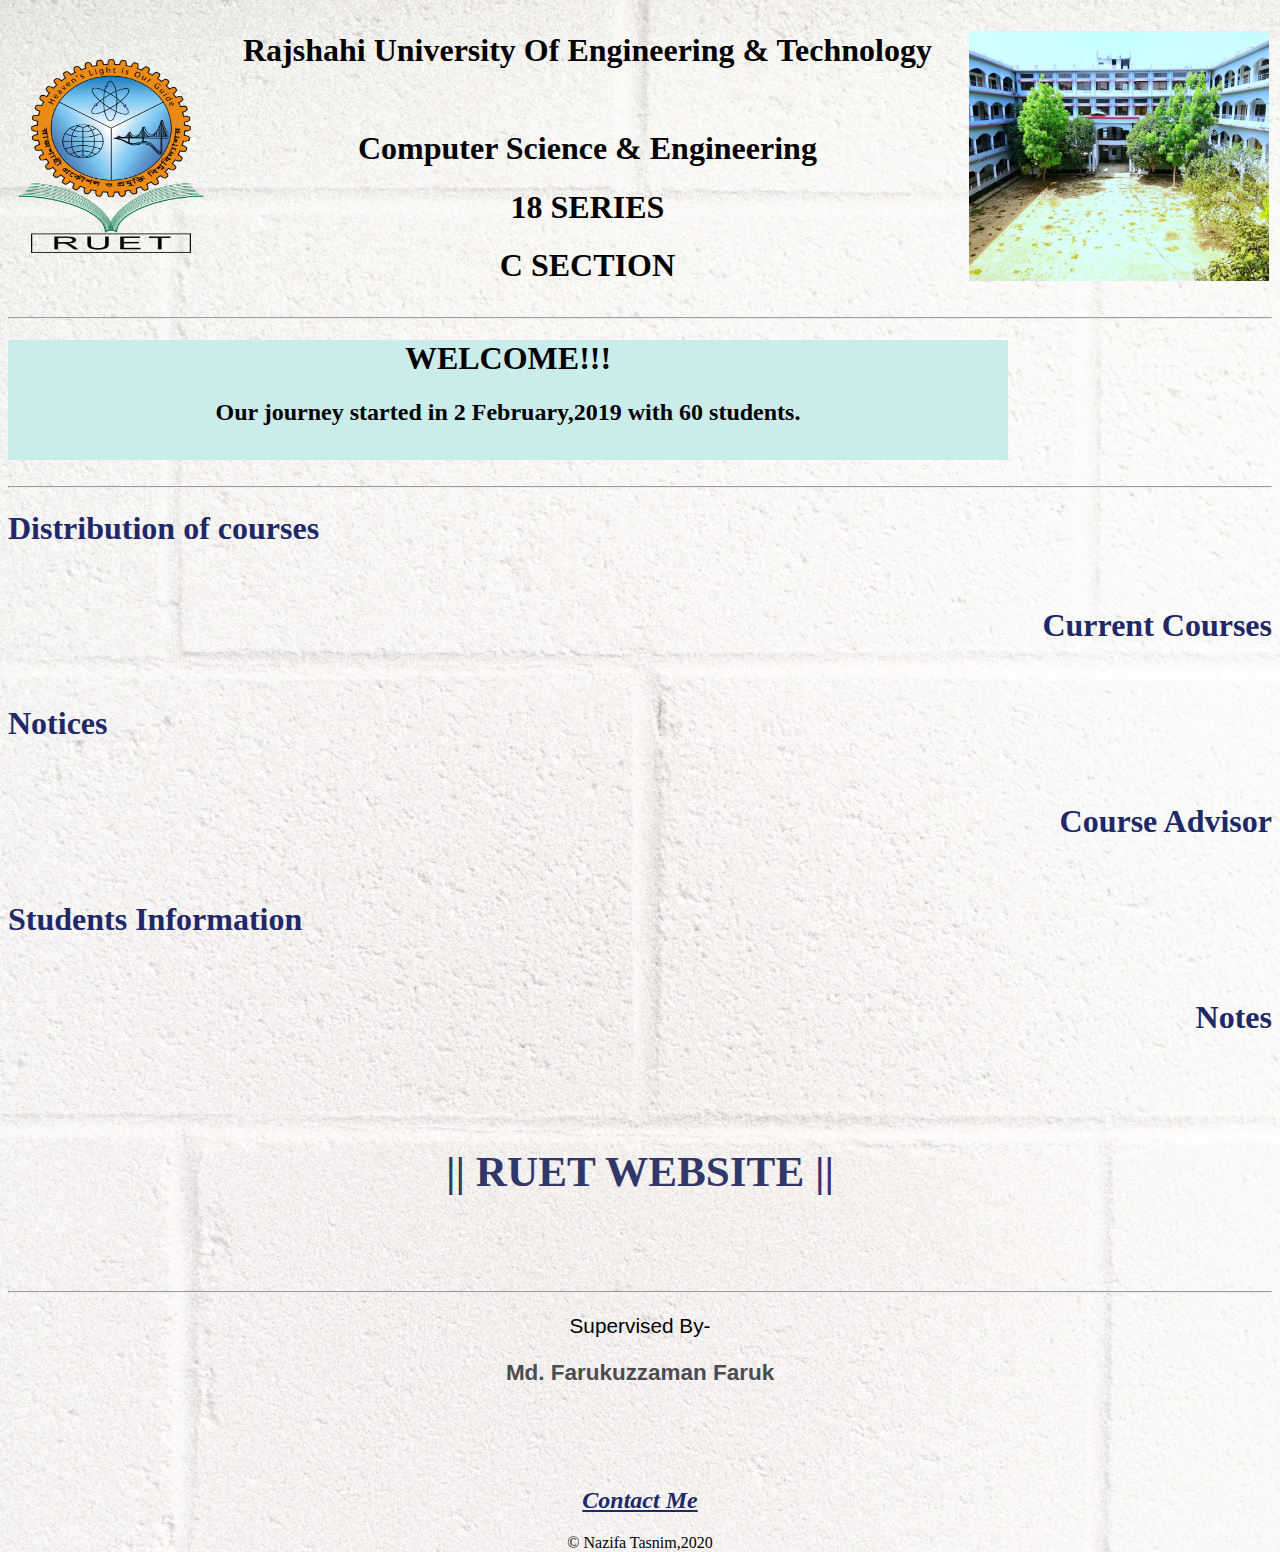
<file: index.html>
<!DOCTYPE html>
<html lang="en" dir="ltr">

<head>

  <meta charset="utf-8">
  <title>Site of Section-C</title>
  <link rel="stylesheet" href="css/styles.css">

</head>

<body class="bodyofindex">
  <table style="margin-left: auto;
    margin-right: auto;
    width:100%;">
    <tr>
      <td>
        <img src="ruetlogo.jpg" width="200" height="200" alt="RuetLogo">
      </td>
      <td>
        <h1 style="text-align:center;">Rajshahi University Of Engineering & Technology</h1><br>
        <h1 style="text-align:center;">Computer Science & Engineering</h1>
        <h1 style="text-align:center;">18 SERIES</h1>
        <h1 style="text-align:center;">C SECTION</h1>

      </td>
      <td style="text-align:right;">
        <img src="csebuilding.jpeg" width="300" height="250" alt="CseBuilding">
      </td>
    </tr>
  </table>

  <hr>
  <div class="first" id="welcome">


    <p>
    <h1 style="text-align:center;">WELCOME!!!</h1>
    </p>
    <p>
    <h2 style="text-align:center;">Our journey started in 2 February,2019 with 60 students.</h2>
    </p>
  </div>
  <br>


  <hr>

  <a class="button1" href="distribution of courses.html">
    <h1 style="font-size:200%;text-align:left;">Distribution of courses</h1>
  </a>

  <br>



  <a class="button2" href="currentcourses.html">
    <h1 style="text-align:right;">Current Courses</h1>
  </a>

  <br>


  <a class="button3" href="notices.html">
    <h1 style="text-align:left;">Notices</h1>
  </a>

  <br>

  <div>
    <a class="button4" href="courseadvisorinfo.html">
      <h1 style="text-align:right;">Course Advisor</h1>

  </div>
  <br>


  <a class="button5" href="studentsinfo.html">
    <h1 style="text-align:left;">Students Information</h1>
  </a>

  <br>


  <a class="button6" href="notes.html">
    <h1 style="text-align:right;">Notes</h1>
  </a>

  <br>
  <br>
  <br>



  <a class="button8" href="https://www.ruet.ac.bd/">
    <h2 style="text-align:center;"><b>|| RUET WEBSITE ||</b></h2>
  </a>
  <br>
  <br>
  <hr>
  <p class="func1">Supervised By-</p>
  <a class="func2" href="https://www.ruet.ac.bd/farukuzzaman">
    <h3><b>Md. Farukuzzaman Faruk</b></h3>
  </a>
  <br>
  <br>
  <br>
  <a class="button7" href="contactme.html">
    <h2 style="text-align:center;"><i>Contact Me</i></h2>
  </a>
  <p style="text-align:center;">&#169; Nazifa Tasnim,2020</p>
</body>

</html>
</file>
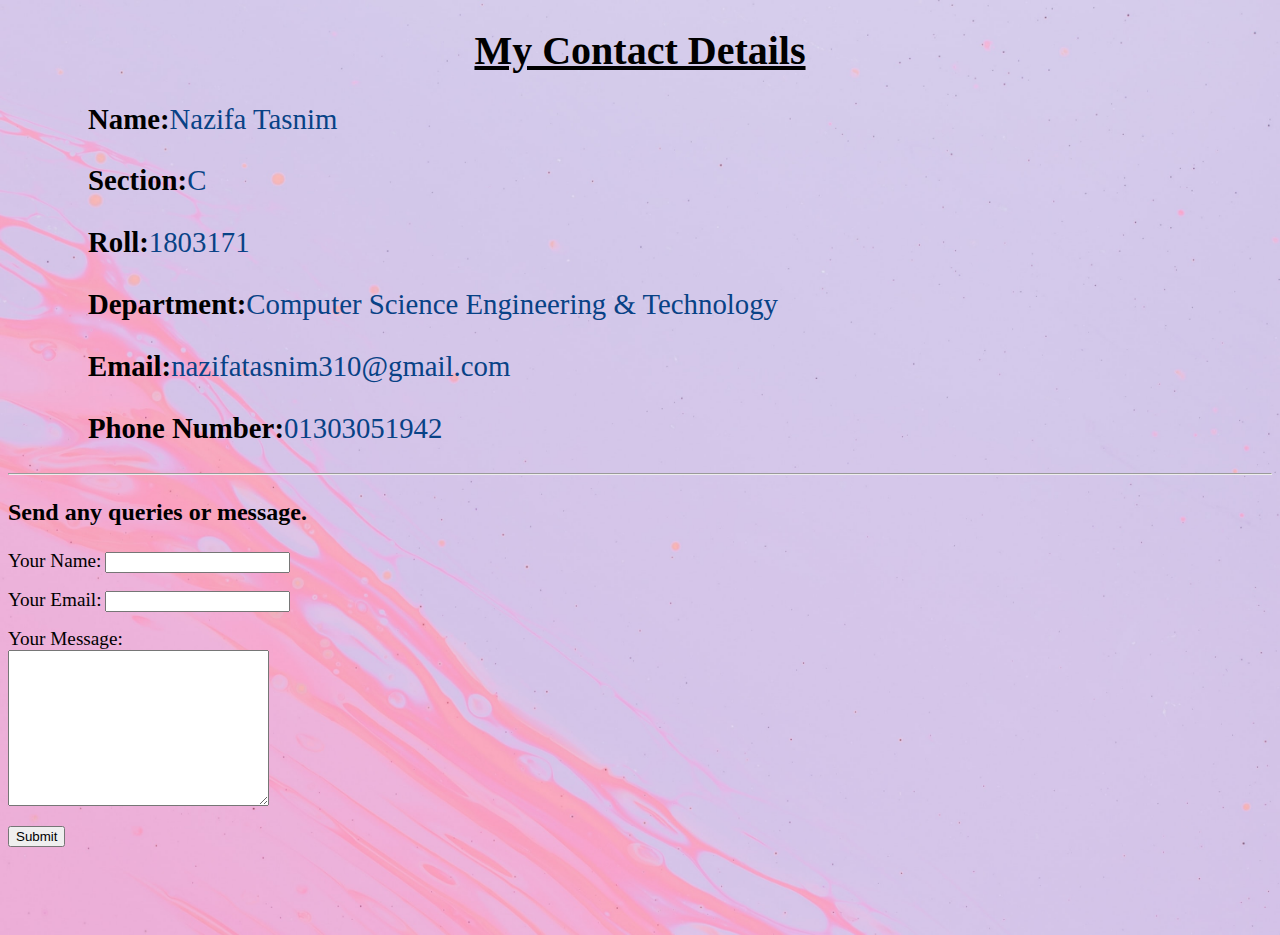
<file: contactme.html>
<!DOCTYPE html>
<html lang="en" dir="ltr">

<head>
  <meta charset="utf-8">
  <title>Contact me</title>
  <link rel="stylesheet" href="css/styles.css">
</head>

<body class="bodyofcontactme">
  <h1 style="text-align:center;font-size:250%;text-decoration:underline;">My Contact Details</h1>
  <ul>
    <ol>
      <p style="font-size:180%;"><b>Name:</b><span class="namecolor">Nazifa Tasnim</span></p>
      <p style="font-size:180%;"><b>Section:</b><span class="seccolor">C</span></p>
      <p style="font-size:180%;"><b>Roll:</b><span class="rollcolor">1803171</span></p>
      <p style="font-size:180%;"><b>Department:</b><span class="depcolor">Computer Science Engineering & Technology</span></p>
      <p style="font-size:180%;"><b>Email:</b><span class="mailcolor">nazifatasnim310@gmail.com</span></p>
      <p style="font-size:180%;"><b>Phone Number:</b><span class="numbercolor">01303051942</span></p>


    </ol>
  </ul>
  <hr>
  <p style="font-size:150%;"><b>Send any queries or message.</b></p>
  <form action="mailto:nazifatasnim310@gmail.com" method="post" enctype="text/plain">
    <p> <label style="font-size:120%;">Your Name:</label>
      <input type="text" name="yourname" value=""><br>
    </p>
    <p> <label style="font-size:120%;">Your Email:</label>
      <input type="email" name="yourmail" value=""><br>
    </p>
    <p><label style="font-size:120%;">Your Message:</label><br>

      <textarea name="yourmessage" rows="10" cols="30"></textarea>
    </p>
    <input type="submit" name="">
  </form>
  <br>
  <br>
  <br>
</body>

</html>
</file>
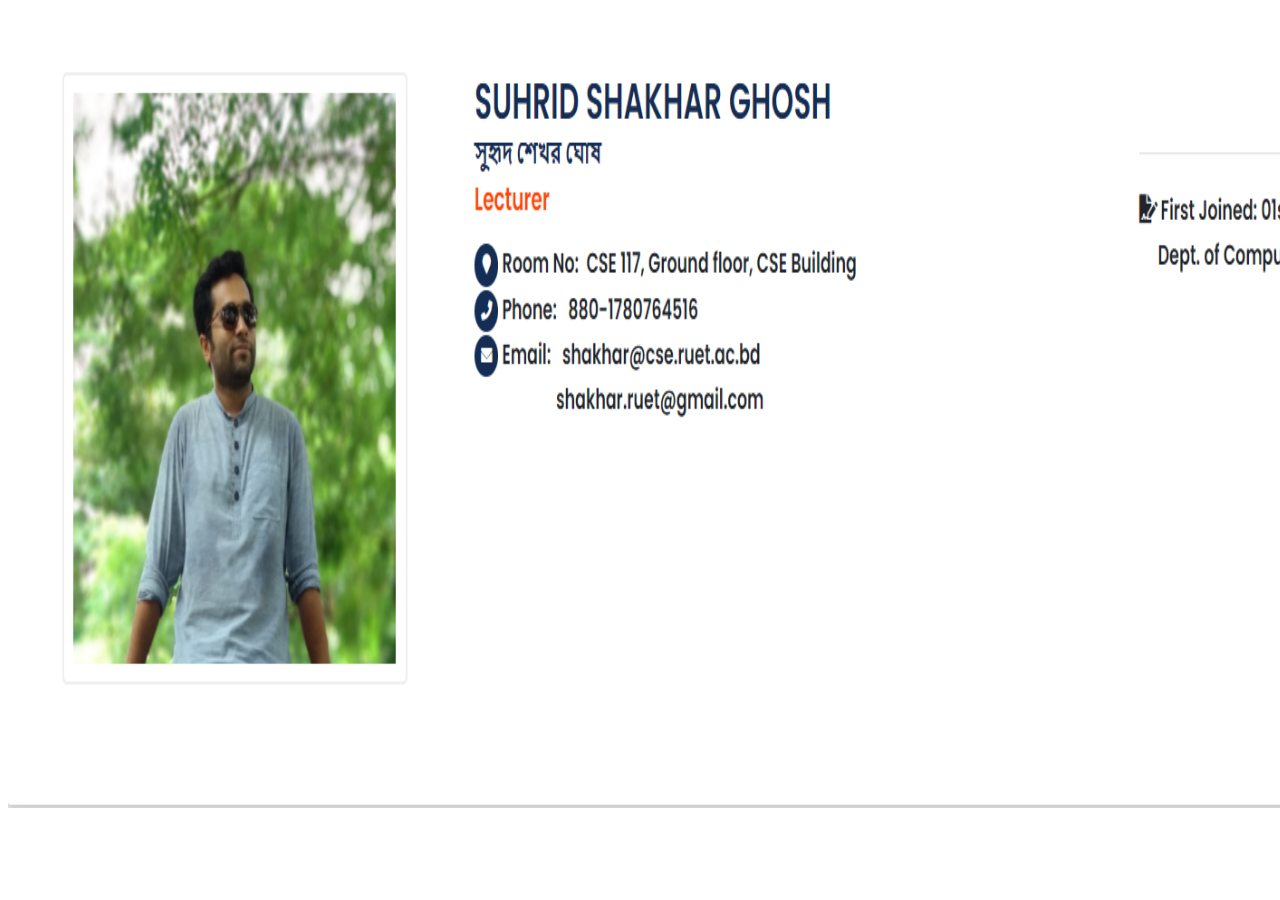
<file: courseadvisorinfo.html>
<!DOCTYPE html>
<html lang="en" dir="ltr">
  <head>
    <meta charset="utf-8">
    <title></title>
  </head>
  <body>
    <img src="courseadvisor.jpg" width="1500" height="800" alt="CourseAdvisor18C">
  </body>
</html>
</file>
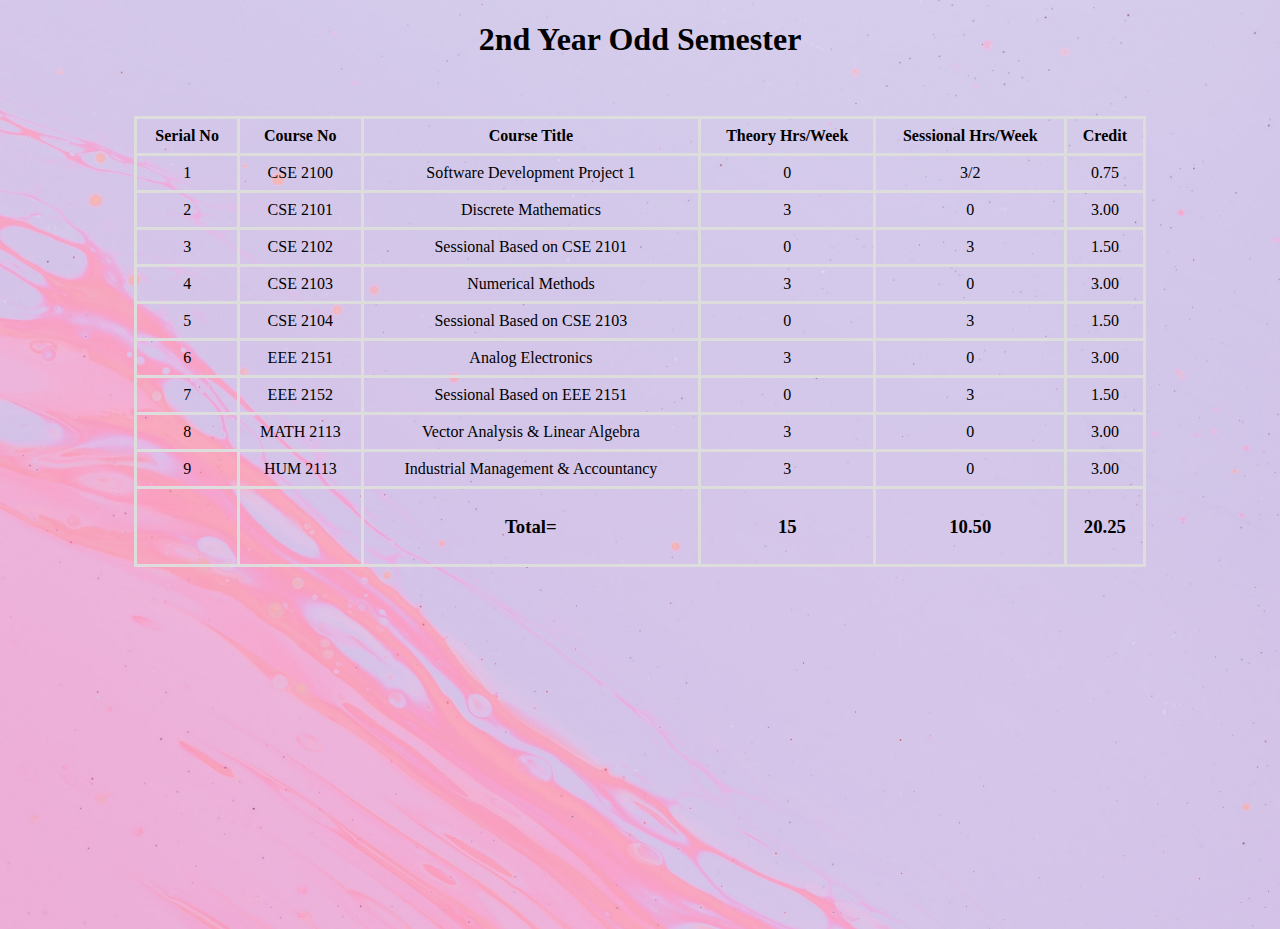
<file: currentcourses.html>
<!DOCTYPE html>
<html>
<head>
  <title>Current Courses</title>
  <link rel="stylesheet" href="css/styles.css">
<style>
table{
  border: 1px solid black;
  border-collapse: collapse;
  margin-left: auto;
  margin-right: auto;
}
th, td {
  border: 3px solid #dddddd;
  text-align: center;
  padding: 8px;
}


</style>
</head>
<body class="bodyofcurrentcourses">
  <p><h1 style="text-align:center;"><b>2nd Year Odd Semester</b></h1></p><br><br>


<table style="width:80%">
  <tr>
    <th>Serial No</th>
    <th>Course No</th>
    <th>Course Title</th>
    <th>Theory Hrs/Week</th>
    <th>Sessional Hrs/Week</th>
    <th>Credit</th>
  </tr>
  <tr>
    <td>1</td>
    <td>CSE 2100</td>
    <td>Software Development Project 1</td>
    <td>0</td>
    <td>3/2</td>
    <td>0.75</td>
  </tr>
  <tr>
    <td>2</td>
    <td>CSE 2101</td>
    <td>Discrete Mathematics</td>
    <td>3</td>
    <td>0</td>
    <td>3.00</td>
  </tr>
  <tr>
    <td>3</td>
    <td>CSE 2102</td>
    <td>Sessional Based on CSE 2101</td>
    <td>0</td>
    <td>3</td>
    <td>1.50</td>
  </tr>
  <tr>
    <td>4</td>
    <td>CSE 2103</td>
    <td>Numerical Methods</td>
    <td>3</td>
    <td>0</td>
    <td>3.00</td>
  </tr>
  <tr>
    <td>5</td>
    <td>CSE 2104</td>
    <td>Sessional Based on CSE 2103</td>
    <td>0</td>
    <td>3</td>
    <td>1.50</td>
  </tr>
  <tr>
    <td>6</td>
    <td>EEE 2151</td>
    <td>Analog Electronics</td>
    <td>3</td>
    <td>0</td>
    <td>3.00</td>
  </tr>
  <tr>
    <td>7</td>
    <td>EEE 2152</td>
    <td>Sessional Based on EEE 2151</td>
    <td>0</td>
    <td>3</td>
    <td>1.50</td>
  </tr>
  <tr>
    <td>8</td>
    <td>MATH 2113</td>
    <td>Vector Analysis & Linear Algebra</td>
    <td>3</td>
    <td>0</td>
    <td>3.00</td>
  </tr>
  <tr>
    <td>9</td>
    <td>HUM 2113</td>
    <td>Industrial Management & Accountancy</td>
    <td>3</td>
    <td>0</td>
    <td>3.00</td>
  </tr>
  <tr>
    <td></td>
    <td></td>
    <td><h3><b>Total=</b></h3></td>
    <td><h3><b>15</b></h3></td>
    <td><h3><b>10.50</b></h3></td>
    <td><h3><b>20.25</b></h3></td>
  </tr>

</table>

</body>
</html>
</file>
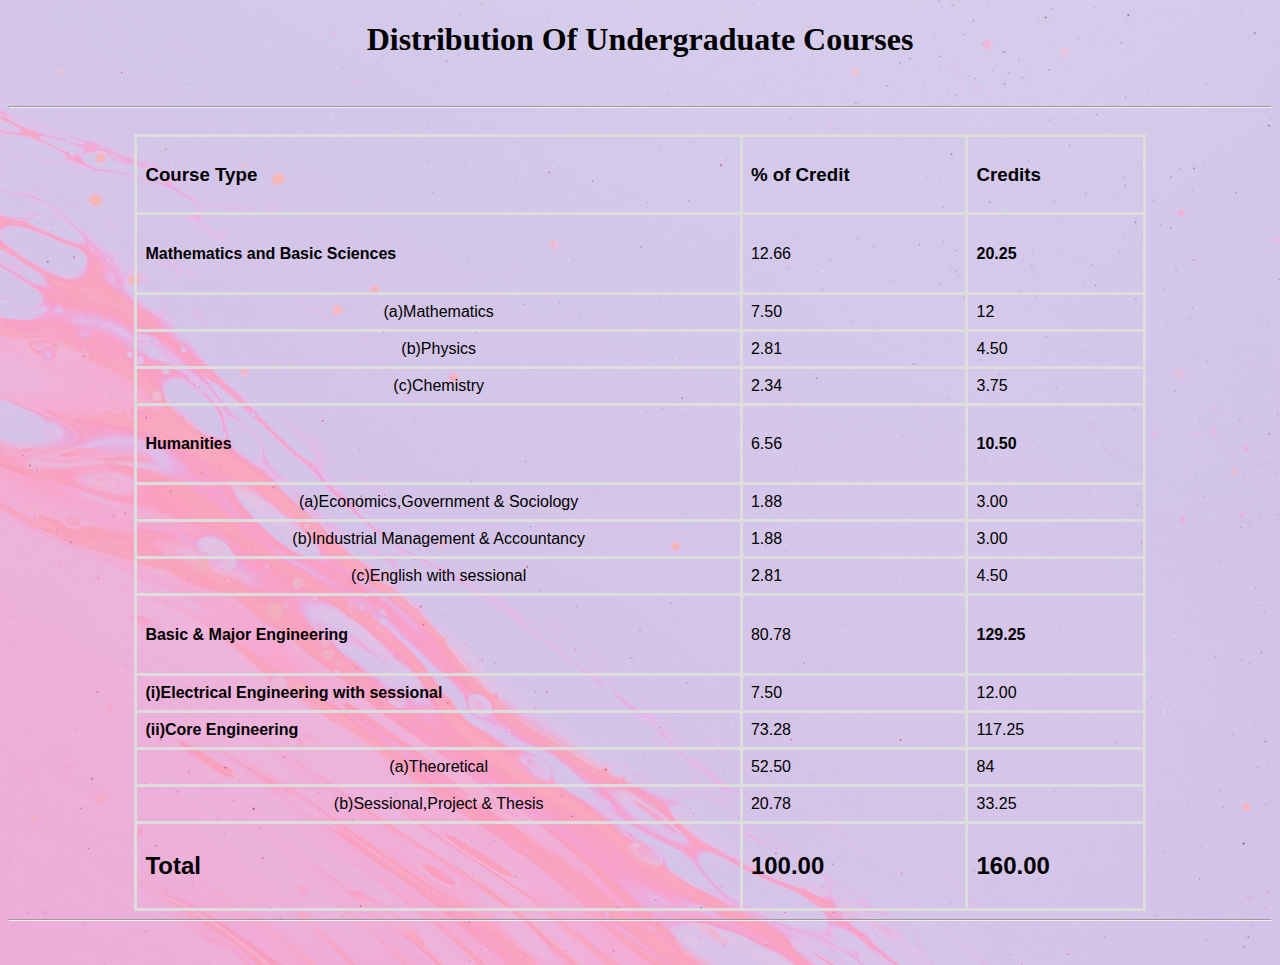
<file: distribution of courses.html>
<!DOCTYPE html>
<html>
<head>
  <title>Distribution of courses</title>
  <link rel="stylesheet" href="css/styles.css">
<style>
table{
  font-family: arial, sans-serif;
  border-collapse: collapse;
  margin-left: auto;
  margin-right: auto;
  width:80%;
}
th, td {
  border: 3px solid #dddddd;
  text-align: left;
  padding: 8px;
}

</style>
</head>
<body class="bodyofdistribution">

  <h1 style="text-align:center;">Distribution Of Undergraduate Courses</h1><br>
  <hr><br>

<table style="width:80%">
  <tr>
    <th><h3><b>Course Type</b></h3></th>
    <th><h3><b>% of Credit</b></h3></th>
    <th><h3><b>Credits</b></h3></th>
  </tr>
  <tr>
    <td><h4><b>Mathematics and Basic Sciences</b></h4></td>
    <td>12.66</td>
    <td><b>20.25</b></td>
  </tr>
  <tr>
    <td style="text-align:center;">(a)Mathematics</td>
    <td >7.50</td>
    <td>12</td>
  </tr>
  <tr>
    <td style="text-align:center;">(b)Physics</td>
    <td>2.81</td>
    <td>4.50</td>
  </tr>
  <tr>
    <td style="text-align:center;">(c)Chemistry</td>
    <td>2.34</td>
    <td>3.75</td>
  </tr>
  <tr>
    <td><h4><b>Humanities</b></h4></td>
    <td>6.56</td>
    <td><b>10.50</b></td>
  </tr>
  <tr>
    <td style="text-align:center;">(a)Economics,Government & Sociology</td>
    <td>1.88</td>
    <td>3.00</td>
  </tr>
  <tr>
    <td style="text-align:center;">(b)Industrial Management & Accountancy</td>
    <td>1.88</td>
    <td>3.00</td>
  </tr>
  <tr>
    <td style="text-align:center;">(c)English with sessional</td>
    <td>2.81</td>
    <td>4.50</td>
  </tr>
  <tr>
    <td><h4><b>Basic & Major Engineering</b></h4></td>
    <td>80.78</td>
    <td><b>129.25</b></td>
  </tr>
  <tr>
    <td><b>(i)Electrical Engineering with sessional</b></td>
    <td>7.50</td>
    <td>12.00</td>
  </tr>
  <tr>
    <td><b>(ii)Core Engineering</b></td>
    <td>73.28</td>
    <td>117.25</td>
  </tr>
  <tr>
    <td style="text-align:center;">(a)Theoretical</td>
    <td>52.50</td>
    <td>84</td>
  </tr>
  <tr>
    <td style="text-align:center;">(b)Sessional,Project & Thesis</td>
    <td>20.78</td>
    <td>33.25</td>
  </tr>
  <tr>
    <td><h2><b>Total</b></h2></td>
    <td><h2><b>100.00</b></h2></td>
    <td><h2><b>160.00</b></h2></td>
  </tr>

</table>
<hr>
<br><br>



</body>
</html>
</file>
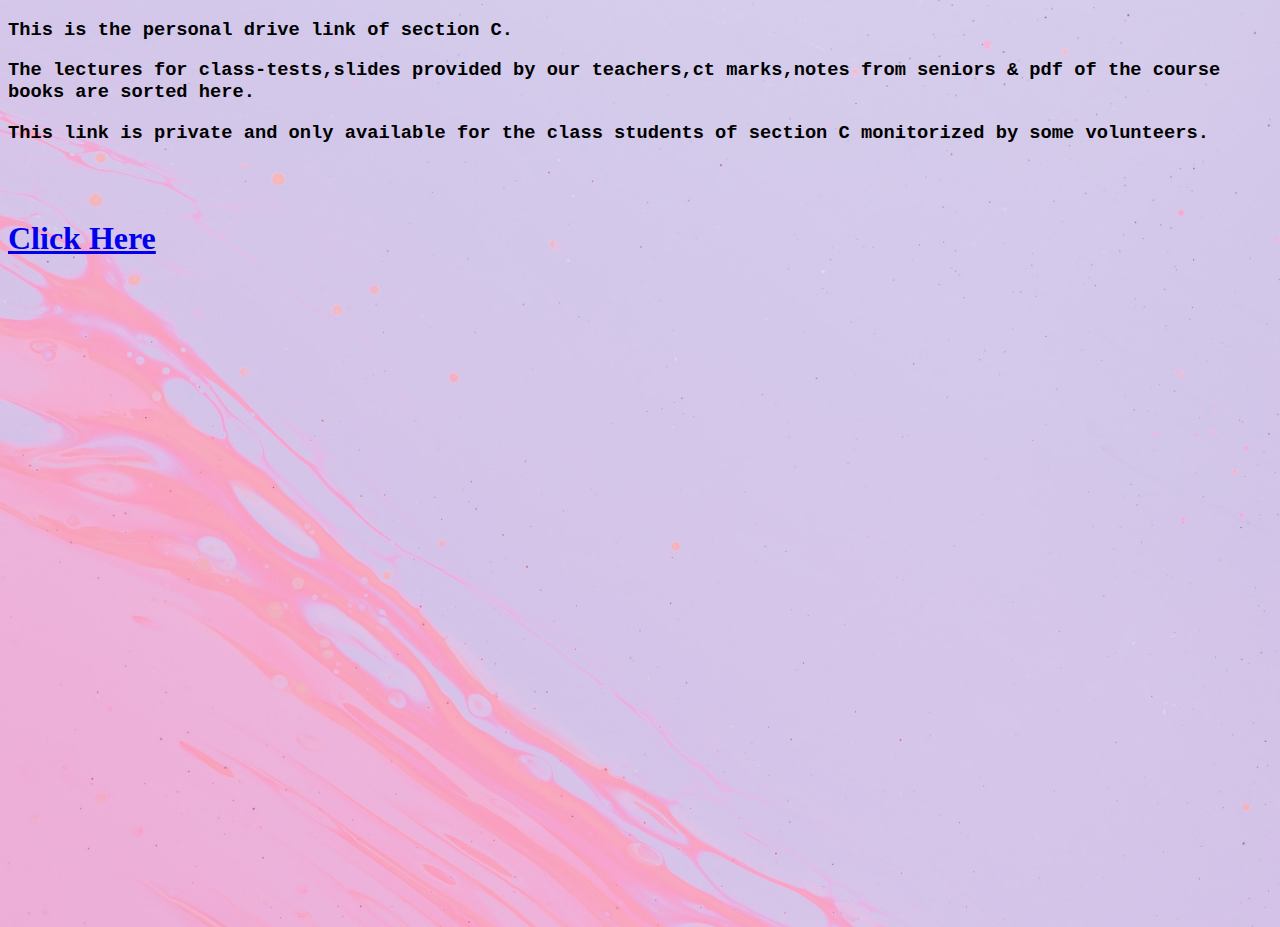
<file: notes.html>
<!DOCTYPE html>
<html lang="en" dir="ltr">
  <head>
    <meta charset="utf-8">
    <title>Notes</title>
      <link rel="stylesheet" href="css/styles.css">
  </head>
  <body class="bodyofnotes">
    <p ><h3 style="font-family:courier;">This is the personal drive link of section C.</h3></p>
  <p><h3  style="font-family:courier;">The lectures for class-tests,slides provided by our teachers,ct marks,notes from seniors & pdf of the course books are sorted here.</h3></p>
  <p><h3  style="font-family:courier;">This link is private and only available for the class students of section C monitorized by some volunteers.</h3></p><br><br>
  <a href="https://drive.google.com/drive/folders/1Did0OtzD5c0jgPsFdo3LGmhSB1QQOmFe?fbclid=IwAR37YELCPaLxNxru2FefCcpq2HBeL1OaKdppvKVM7-jkND5jh_Kw-BjFDYM"><h1>Click Here</h1></a><br>
  </body>
</html>
</file>
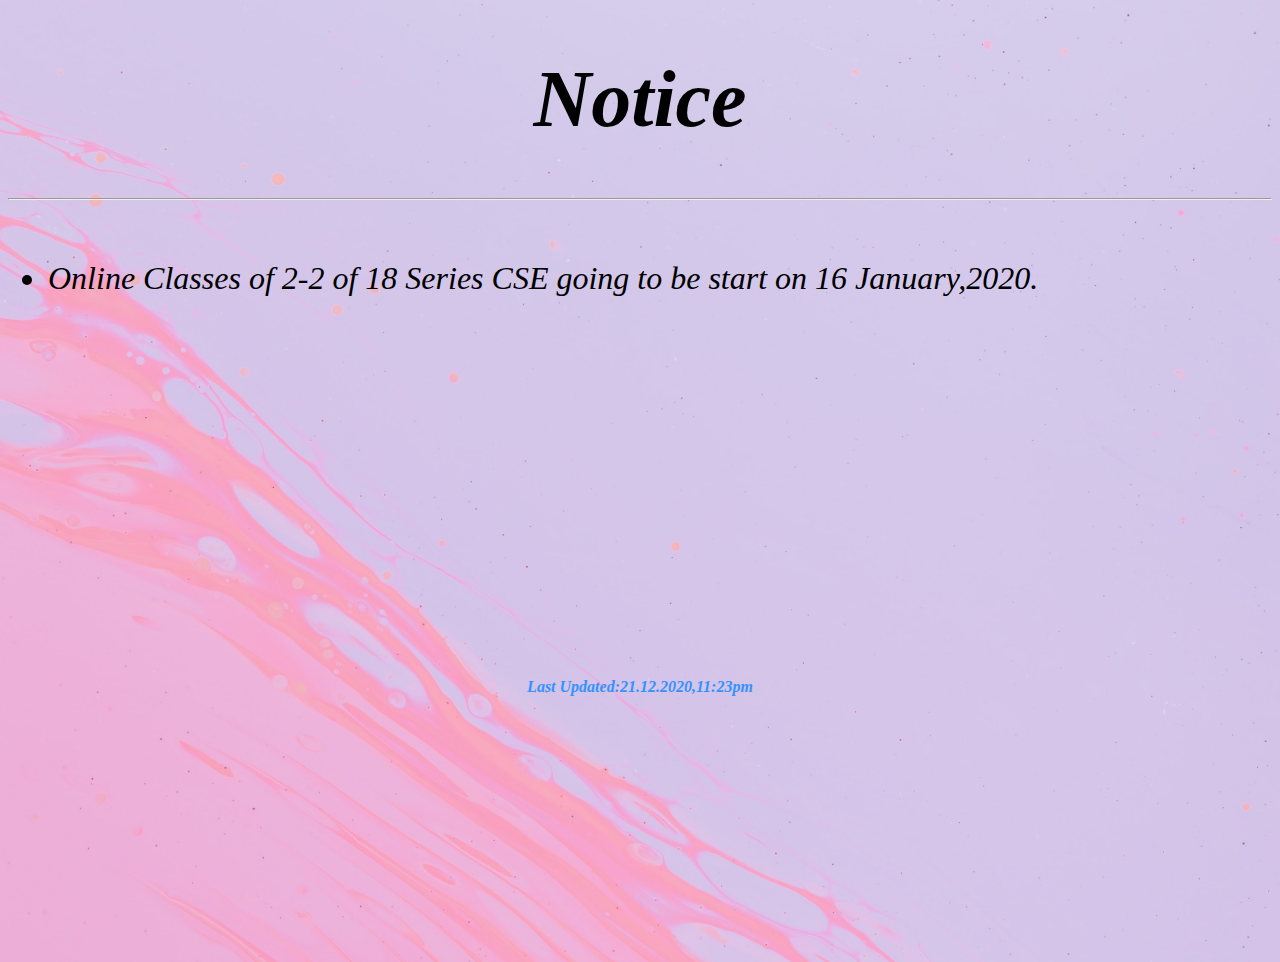
<file: notices.html>
<!DOCTYPE html>
<html lang="en" dir="ltr">
  <head>
    <meta charset="utf-8">
    <title>Notices</title>
    <link rel="stylesheet" href="css/styles.css">
  </head>
  <body class="bodyofnotices">
    <h1 style="text-align:center;font-size:500%;"><i>Notice</i></h1>
    <hr><br><br>
    <ul>
      <li style="font-size:200%;"><i>Online Classes of 2-2 of 18 Series CSE going to be start on 16 January,2020.
           </i></li><br><br><br><br><br><br><br><br><br><br><br><br><br><br><br><br><br><br><br><br>
    </ul>
    <p><h4 style="text-align:center;color:#3392FF;"><i>Last Updated:21.12.2020,11:23pm</i></h4></p>
  </body>
</html>
</file>
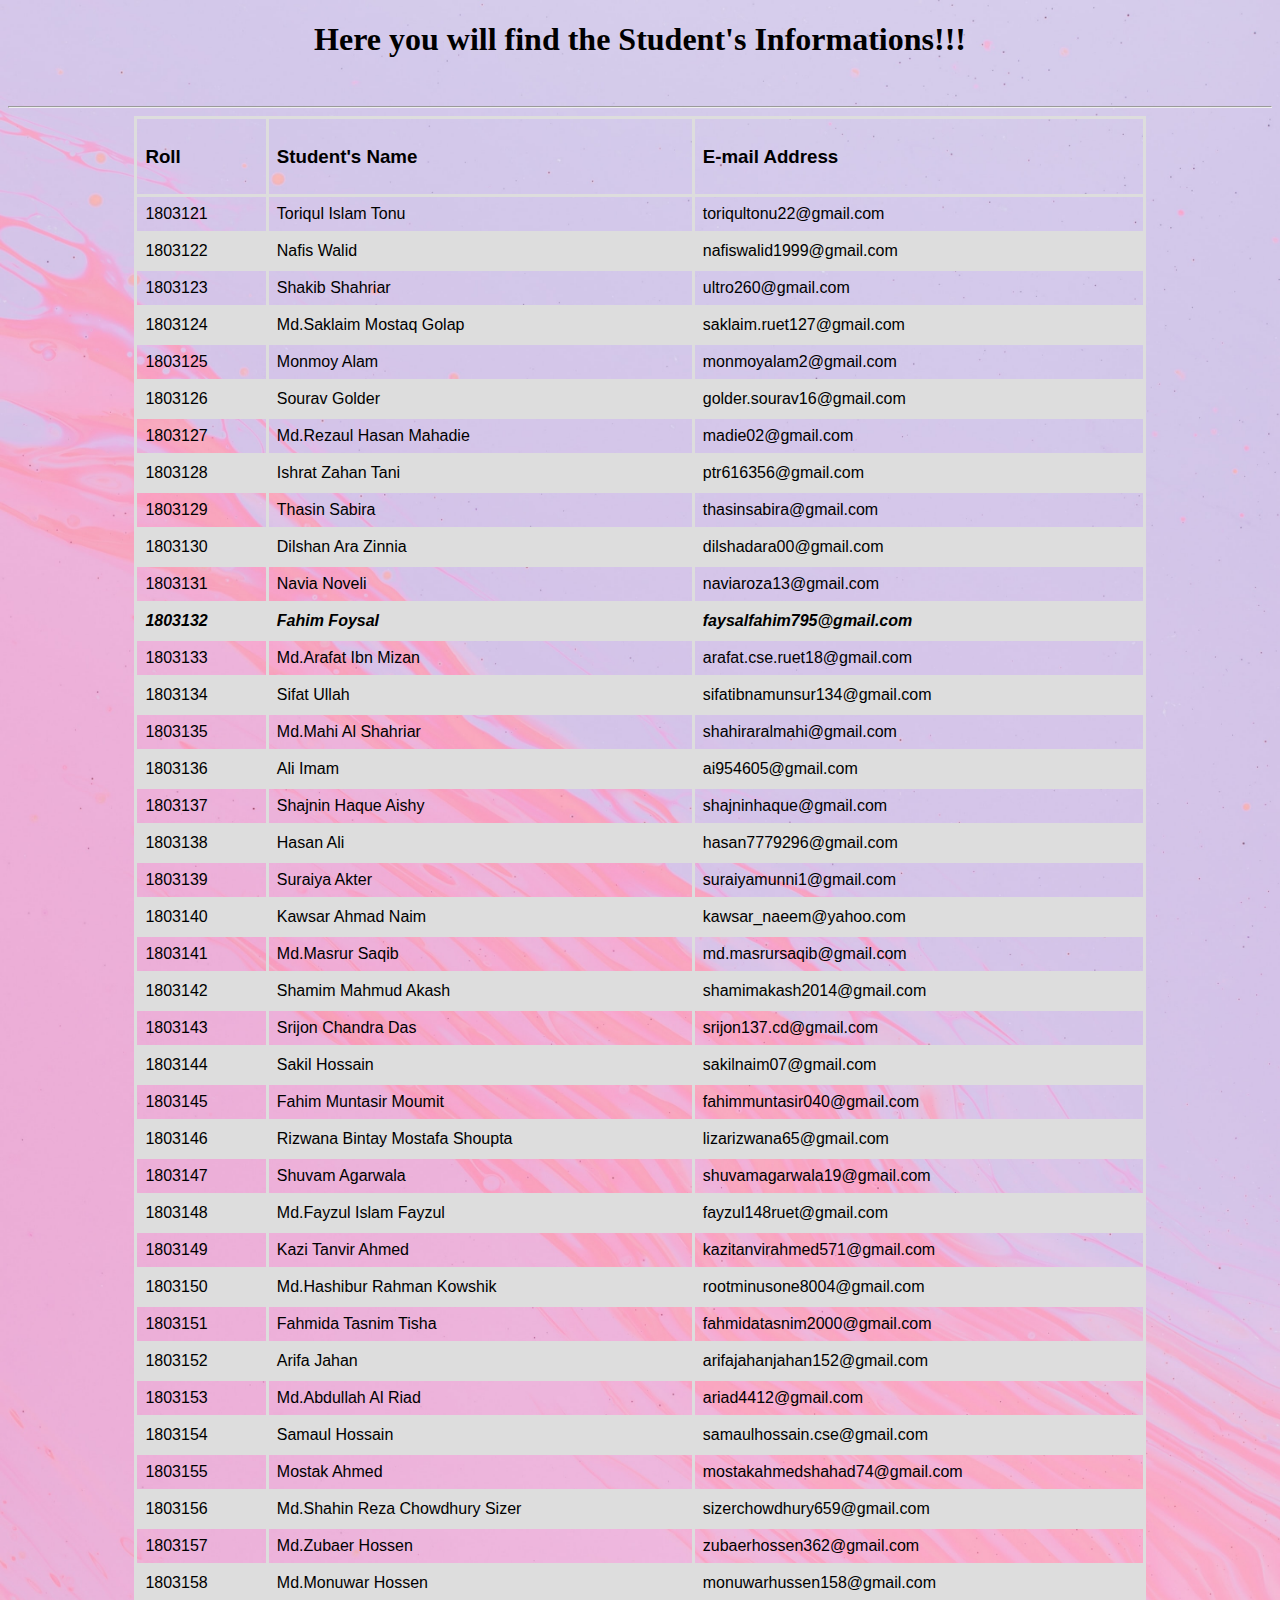
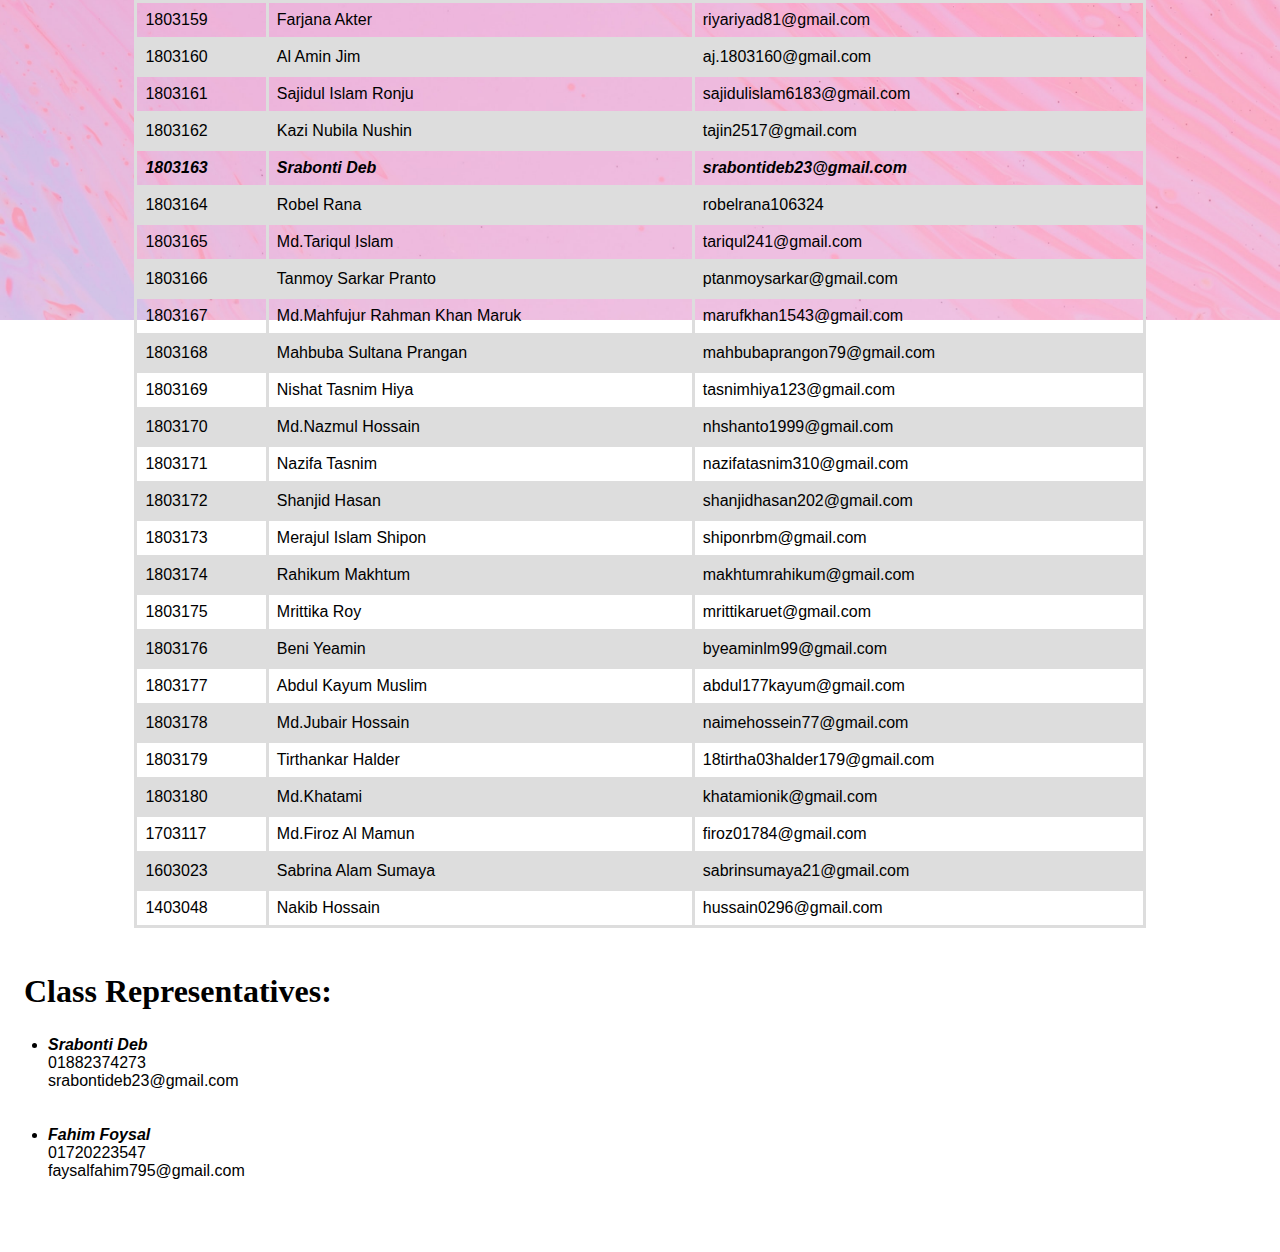
<file: studentsinfo.html>
<!DOCTYPE html>
<html>
  <head>
    <style>
table {
  font-family: arial, sans-serif;
  border-collapse: collapse;
  margin-left: auto;
  margin-right: auto;
  width:80%;
}
ul{
  font-family: arial, sans-serif;
}
td, th {
  border: 3px solid #dddddd;
  text-align: left;
  padding: 8px;
}

tr:nth-child(even) {
  background-color: #dddddd;
}
</style>
</head>

  <body class="bodyofstudentsinfo">
    <h1 style="text-align:center;">Here you will find the Student's Informations!!!</h1><br>
    <link rel="stylesheet" href="css/styles.css">
    <hr>
    <table>
      <thead>
        <tr>
          <th><h3><b>Roll</b></<h3></th>
          <th><h3><b>Student's Name</b></h3></th>
          <th><h3><b>E-mail Address</b></h3></th>
        </tr>
      </thead>
      <tbody>
        <tr>
          <td>1803121</td>
          <td>Toriqul Islam Tonu</td>
          <td>toriqultonu22@gmail.com</td>
        </tr>
        <tr>
          <td>1803122</td>
          <td>Nafis Walid</td>
          <td>nafiswalid1999@gmail.com</td>
        </tr>
        <tr>
          <td>1803123</td>
          <td>Shakib Shahriar</td>
          <td>ultro260@gmail.com</td>
        </tr>
        <tr>
          <td>1803124</td>
          <td>Md.Saklaim Mostaq Golap</td>
          <td>saklaim.ruet127@gmail.com</td>
        </tr>
        <tr>
          <td>1803125</td>
          <td>Monmoy Alam</td>
          <td>monmoyalam2@gmail.com</td>
        </tr>
        <tr>
          <td>1803126</td>
          <td>Sourav Golder</td>
          <td>golder.sourav16@gmail.com</td>
        </tr>
        <tr>
          <td>1803127</td>
          <td>Md.Rezaul Hasan Mahadie</td>
          <td>madie02@gmail.com</td>
        </tr>
        <tr>
          <td>1803128</td>
          <td>Ishrat Zahan Tani</td>
          <td>ptr616356@gmail.com</td>
        </tr>
        <tr>
          <td>1803129</td>
          <td>Thasin Sabira</td>
          <td>thasinsabira@gmail.com</td>
        </tr>
        <tr>
          <td>1803130</td>
          <td>Dilshan Ara Zinnia</td>
          <td>dilshadara00@gmail.com</td>
        </tr>
        <tr>
          <td>1803131</td>
          <td>Navia Noveli</td>
          <td>naviaroza13@gmail.com</td>
        </tr>
        <tr>
          <td><i><b>1803132</b></i></td>
          <td><i><b>Fahim Foysal</b></i></td>
          <td><i><b>faysalfahim795@gmail.com</b></i></td>
        </tr>
        <tr>
          <td>1803133</td>
          <td>Md.Arafat Ibn Mizan</td>
          <td>arafat.cse.ruet18@gmail.com</td>
        </tr>
        <tr>
          <td>1803134</td>
          <td>Sifat Ullah</td>
          <td>sifatibnamunsur134@gmail.com</td>
        </tr>
        <tr>
          <td>1803135</td>
          <td>Md.Mahi Al Shahriar</td>
          <td>shahiraralmahi@gmail.com</td>
        </tr>
        <tr>
          <td>1803136</td>
          <td>Ali Imam</td>
          <td>ai954605@gmail.com</td>
        </tr>
        <tr>
          <td>1803137</td>
          <td>Shajnin Haque Aishy</td>
          <td>shajninhaque@gmail.com</td>
        </tr>
        <tr>
          <td>1803138</td>
          <td>Hasan Ali</td>
          <td>hasan7779296@gmail.com</td>
        </tr>
        <tr>
          <td>1803139</td>
          <td>Suraiya Akter</td>
          <td>suraiyamunni1@gmail.com</td>
        </tr>
        <tr>
          <td>1803140</td>
          <td>Kawsar Ahmad Naim</td>
          <td>kawsar_naeem@yahoo.com</td>
        </tr>
        <tr>
          <td>1803141</td>
          <td>Md.Masrur Saqib</td>
          <td>md.masrursaqib@gmail.com</td>
        </tr>
        <tr>
          <td>1803142</td>
          <td>Shamim Mahmud Akash</td>
          <td>shamimakash2014@gmail.com</td>
        </tr>
        <tr>
          <td>1803143</td>
          <td>Srijon Chandra Das</td>
          <td>srijon137.cd@gmail.com</td>
        </tr>
        <tr>
          <td>1803144</td>
          <td>Sakil Hossain</td>
          <td>sakilnaim07@gmail.com</td>
        </tr>
        <tr>
          <td>1803145</td>
          <td>Fahim Muntasir Moumit</td>
          <td>fahimmuntasir040@gmail.com</td>
        </tr>
        <tr>
          <td>1803146</td>
          <td>Rizwana Bintay Mostafa Shoupta</td>
          <td>lizarizwana65@gmail.com</td>
        </tr>
        <tr>
          <td>1803147</td>
          <td>Shuvam Agarwala</td>
          <td>shuvamagarwala19@gmail.com</td>
        </tr>
        <tr>
          <td>1803148</td>
          <td>Md.Fayzul Islam Fayzul</td>
          <td>fayzul148ruet@gmail.com</td>
        </tr>
        <tr>
          <td>1803149</td>
          <td>Kazi Tanvir Ahmed</td>
          <td>kazitanvirahmed571@gmail.com</td>
        </tr>
        <tr>
          <td>1803150</td>
          <td>Md.Hashibur Rahman Kowshik</td>
          <td>rootminusone8004@gmail.com</td>
        </tr>
        <tr>
          <td>1803151</td>
          <td>Fahmida Tasnim Tisha</td>
          <td>fahmidatasnim2000@gmail.com</td>
        </tr>
        <tr>
          <td>1803152</td>
          <td>Arifa Jahan</td>
          <td>arifajahanjahan152@gmail.com</td>
        </tr>
        <tr>
          <td>1803153</td>
          <td>Md.Abdullah Al Riad</td>
          <td>ariad4412@gmail.com</td>
        </tr>
        <tr>
          <td>1803154</td>
          <td>Samaul Hossain</td>
          <td>samaulhossain.cse@gmail.com</td>
        </tr>
        <tr>
          <td>1803155</td>
          <td>Mostak Ahmed</td>
          <td>mostakahmedshahad74@gmail.com</td>
        </tr>
        <tr>
          <td>1803156</td>
          <td>Md.Shahin Reza Chowdhury Sizer</td>
          <td>sizerchowdhury659@gmail.com</td>
        </tr>
        <tr>
          <td>1803157</td>
          <td>Md.Zubaer Hossen</td>
          <td>zubaerhossen362@gmail.com</td>
        </tr>
        <tr>
          <td>1803158</td>
          <td>Md.Monuwar Hossen</td>
          <td>monuwarhussen158@gmail.com</td>
        </tr>
        <tr>
          <td>1803159</td>
          <td>Farjana Akter</td>
          <td>riyariyad81@gmail.com</td>
        </tr>
        <tr>
          <td>1803160</td>
          <td>Al Amin Jim</td>
          <td>aj.1803160@gmail.com</td>
        </tr>
        <tr>
          <td>1803161</td>
          <td>Sajidul Islam Ronju</td>
          <td>sajidulislam6183@gmail.com</td>
        </tr>
        <tr>
          <td>1803162</td>
          <td>Kazi Nubila Nushin</td>
          <td>tajin2517@gmail.com</td>
        </tr>
        <tr>
          <td><i><b>1803163</b></i></td>
          <td><i><b>Srabonti Deb</b></i></td>
          <td><i><b>srabontideb23@gmail.com</b></i></td>
        </tr>
        <tr>
          <td>1803164</td>
          <td>Robel Rana</td>
          <td>robelrana106324</td>
        </tr>
        <tr>
          <td>1803165</td>
          <td>Md.Tariqul Islam</td>
          <td>tariqul241@gmail.com</td>
        </tr>
        <tr>
          <td>1803166</td>
          <td>Tanmoy Sarkar Pranto</td>
          <td>ptanmoysarkar@gmail.com</td>
        </tr>
        <tr>
          <td>1803167</td>
          <td>Md.Mahfujur Rahman Khan Maruk</td>
          <td>marufkhan1543@gmail.com</td>
        </tr>
        <tr>
          <td>1803168</td>
          <td>Mahbuba Sultana Prangan</td>
          <td>mahbubaprangon79@gmail.com</td>
        </tr>
        <tr>
          <td>1803169</td>
          <td>Nishat Tasnim Hiya</td>
          <td>tasnimhiya123@gmail.com</td>
        </tr>
        <tr>
          <td>1803170</td>
          <td>Md.Nazmul Hossain</td>
          <td>nhshanto1999@gmail.com</td>
        </tr>
        <tr>
          <td>1803171</td>
          <td>Nazifa Tasnim</td>
          <td>nazifatasnim310@gmail.com</td>
        </tr>
        <tr>
          <td>1803172</td>
          <td>Shanjid Hasan</td>
          <td>shanjidhasan202@gmail.com</td>
        </tr>
        <tr>
          <td>1803173</td>
          <td>Merajul Islam Shipon</td>
          <td>shiponrbm@gmail.com</td>
        </tr>
        <tr>
          <td>1803174</td>
          <td>Rahikum Makhtum</td>
          <td>makhtumrahikum@gmail.com</td>
        </tr>
        <tr>
          <td>1803175</td>
          <td>Mrittika Roy</td>
          <td>mrittikaruet@gmail.com</td>
        </tr>
        <tr>
          <td>1803176</td>
          <td>Beni Yeamin</td>
          <td>byeaminlm99@gmail.com</td>
        </tr>
        <tr>
          <td>1803177</td>
          <td>Abdul Kayum Muslim</td>
          <td>abdul177kayum@gmail.com</td>
        </tr>
        <tr>
          <td>1803178</td>
          <td>Md.Jubair Hossain</td>
          <td>naimehossein77@gmail.com</td>
        </tr>
        <tr>
          <td>1803179</td>
          <td>Tirthankar Halder</td>
          <td>18tirtha03halder179@gmail.com</td>
        </tr>
        <tr>
          <td>1803180</td>
          <td>Md.Khatami</td>
          <td>khatamionik@gmail.com</td>
        </tr>
        <tr>
          <td>1703117</td>
          <td>Md.Firoz Al Mamun</td>
          <td>firoz01784@gmail.com</td>
        </tr>
        <tr>
          <td>1603023</td>
          <td>Sabrina Alam Sumaya</td>
          <td>sabrinsumaya21@gmail.com</td>
        </tr>
        <tr>
          <td>1403048</td>
          <td>Nakib Hossain</td>
          <td>hussain0296@gmail.com</td>
        </tr>



      </tbody>
    </table><br>

    <h2 style="font-size:200%;"> &nbsp; Class Representatives:</h2>

    <ul>
      <li><i><b>Srabonti Deb</i></b><br>
          01882374273<br>
          srabontideb23@gmail.com<br><br><br></li>
          <li><i><b>Fahim Foysal</i></b><br>
              01720223547<br>
              faysalfahim795@gmail.com<br><br><br><br><br></li>
    </ul>
  </body>
</html>
</file>
<file: css/styles.css>
.first {
  width: 1000px;
  height: 120px;
  background-color: #CAECEB;
  font-weight: bold;
  position: relative;
  animation: mymove 3s infinite;
}

#welcome {
  animation-timing-function: linear;
}

@keyframes mymove {
  from {
    left: -10px;
  }

  to {
    left: 500px;
  }
}

.bodyofindex {
  background-image: url('../bi2.jpg');
  background-repeat: no-repeat;
  background-attachment: fixed;
  background-size: cover;
  height: 100vh;
}

.bodyofstudentsinfo {
  background-image: url('../b5.jpg');
  background-repeat: no-repeat;
  background-attachment: fixed;
  background-size: cover;
  height: 100vh;
}

.bodyofcontactme {
  background-image: url('../b5.jpg');
  background-repeat: no-repeat;
  background-attachment: fixed;
  background-size: cover;
  height: 100vh;
}

.bodyofcurrentcourses {
  background-image: url('../b5.jpg');
  background-repeat: no-repeat;
  background-attachment: fixed;
  background-size: cover;
  height: 100vh;
}

.bodyofnotes {
  background-image: url('../b5.jpg');
  background-repeat: no-repeat;
  background-attachment: fixed;
  background-size: cover;
  height: 100vh;
}

.bodyofnotices {
  background-image: url('../b5.jpg');
  background-repeat: no-repeat;
  background-attachment: fixed;
  background-size: cover;
  height: 100vh;
}

.bodyofdistribution {
  background-image: url('../b5.jpg');
  background-repeat: no-repeat;
  background-attachment: fixed;
  background-size: cover;
  height: 100vh;
}

.namecolor {
  color: #084286;
  font-size: 100%;
}

.seccolor {
  color: #084286;
  font-size: 100%;
}

.rollcolor {
  color: #084286;
  font-size: 100%;
}

.depcolor {
  color: #084286;
  font-size: 100%;
}

.mailcolor {
  color: #084286;
  font-size: 100%;
}

.numbercolor {
  color: #084286;
  font-size: 100%;
}

.button1 {
  text-decoration: none;
  color: #202868;
  transition: 0.6s ease;
}

a.button1:hover {
  background-color: #41414C;
  color: #228DA1;
}

.button2 {
  text-decoration: none;
  color: #202868;
  transition: 0.6s ease;
}

a.button2:hover {
  background-color: #41414C;
  color: #228DA1;
}

.button3 {
  text-decoration: none;
  color: #202868;
  transition: 0.6s ease;
}

a.button3:hover {
  background-color: #41414C;
  color: #228DA1;
}

.button4 {
  text-decoration: none;
  color: #202868;
  transition: 0.6s ease;
}

a.button4:hover {
  background-color: #41414C;
  color: #228DA1;
}

.button5 {
  text-decoration: none;
  color: #202868;
  transition: 0.6s ease;
}

a.button5:hover {
  background-color: #41414C;
  color: #228DA1;
}

.button6 {
  text-decoration: none;
  color: #202868;
  transition: 0.6s ease;
}

a.button6:hover {
  background-color: #41414C;
  color: #228DA1;
}

.button7 {
  text-decoration: underline;
  color: #202868;
  transition: 0.6s ease;
}

a.button7:hover {
  background-color: #41414C;
  color: #215764;
}

.button8 {
  text-decoration: none;
  color: #2F3869;
  transition: 0.6s ease;
  font-size: 180%;
}

a.button8:hover {
  color: #215764;
}

.func1 {
  text-align: center;
  font-family: Arial, Helvetica, sans-serif;
  font-size: 130%;
}

.func2 {
  text-align: center;
  font-family: Arial, Helvetica, sans-serif;
  font-size: 120%;
  text-decoration: none;
  color: #4B4C51;
}

a.func2:hover {
  color: #215764;
}
</file>
